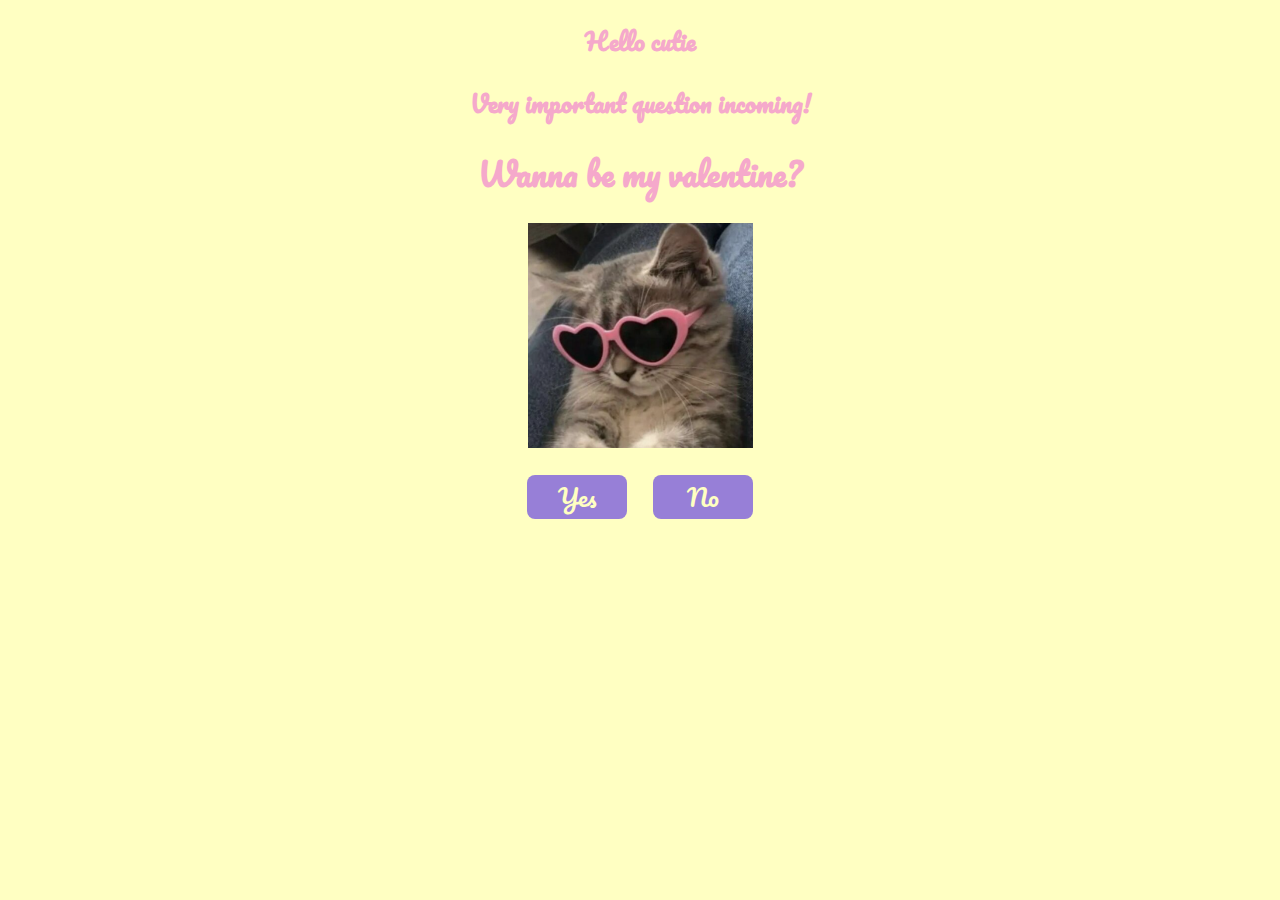
<file: index.html>
<!DOCTYPE html>
<html lang="en">
<head>
    <meta charset="UTF-8">
    <meta name="viewport" content="width=device-width, initial-scale=1.0">

    <link rel="preconnect" href="https://fonts.googleapis.com"> 
    <link rel="preconnect" href="https://fonts.gstatic.com" crossorigin>
    <link rel="stylesheet" href="https://fonts.googleapis.com/css2?family=Pacifico">

    <link rel="stylesheet" href="style.css">
    <script src="script.js"></script>

    <title>Important question!!!</title>
</head>

<body>
    <div class="question">
        <h2>Hello cutie</h2>
        <h2>Very important question incoming!</h2>
        <h1>Wanna be my valentine?</h1>
    </div>

    <div class="cat">
        <img src="cool_cat.png" alt="Cool Cat">
    </div>

    <div class="buttons">
        <a href="yes.html">
            <button id="yes-btn" 
                onmouseover="SetCatImg('happy_cat.png', 'Happy Cat')"
                onmouseleave="SetCatImg('cool_cat.png', 'Cool Cat')">Yes</button>
        </a>
        <button id="no-btn" 
                onmouseover="SetCatImg('sad_cat.png', 'Sad Cat')"
                onmouseleave="SetCatImg('cool_cat.png', 'Cool Cat')"
                onclick="DisableNoBtn()">No</button>
    </div>

    <div class="wrong-answer" hidden>
        <h1>Wrong answer! >:(</h1>
    </div>
</body>
</html>
</file>
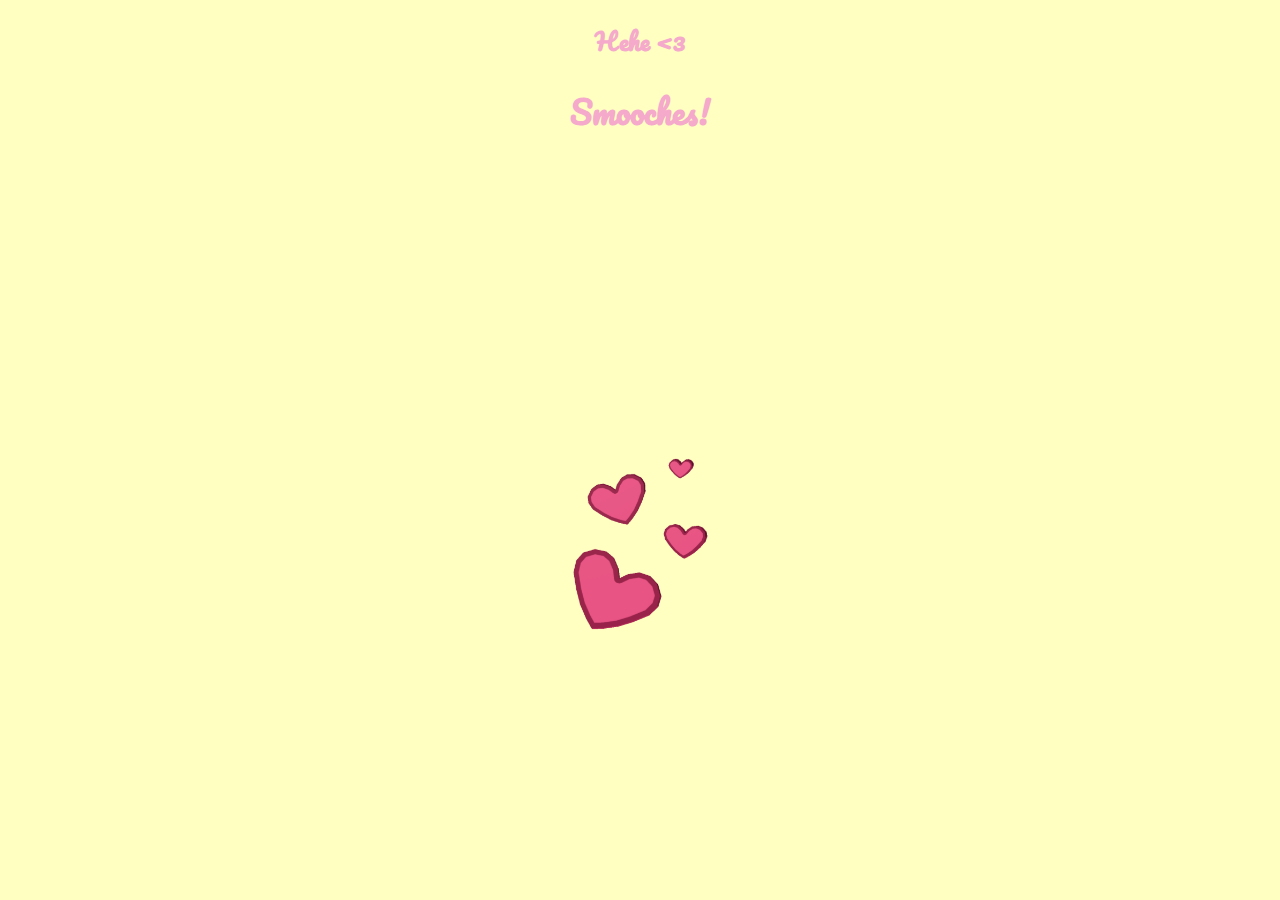
<file: yes.html>
<!DOCTYPE html>
<html lang="en">
<head>
    <meta charset="UTF-8">
    <meta name="viewport" content="width=device-width, initial-scale=1.0">

    <link rel="preconnect" href="https://fonts.googleapis.com"> 
    <link rel="preconnect" href="https://fonts.gstatic.com" crossorigin>
    <link rel="stylesheet" href="https://fonts.googleapis.com/css2?family=Pacifico">

    <link rel="stylesheet" href="yes.css">

    <title>Yey!!!</title>
</head>
<body>
    <div class="message">
        <h2>Hehe <3</h2>
        <h1>Smooches!</h1>
    </div>

    <div class="cat-kiss">
        <iframe src="https://giphy.com/embed/MDJ9IbxxvDUQM"
                width="480" height="270" frameBorder="0" class="giphy-embed"></iframe>
    </div>
    
    <div class="hearts">
        <img src="hearts.png" alt="Hearts">
    </div>
</body>
</html>
</file>
<file: style.css>
* {
    font-family: "Pacifico";
}

body {
    background-color: #ffffc2;
}

h1 {
    color: #f5a9cb;
}

h2 {
    color: #f5a9cb;
}

.question, .wrong-answer {
    text-align: center;
}

.cat, .buttons {
    display: flex;
    justify-content: center;
    align-items: center;
}

.cat img {
    height: 225px;
    width: 225px;
}

#yes-btn, #no-btn {
    background-color: #977fd7;
    border: none;
    border-radius: 8px;
    color: #ffffc2;
    cursor: pointer;
    font-size: 150%;
    margin: 3vh 1vw;
    width: 100px;
}

#yes-btn:focus, #no-btn:focus {
    outline: none;
}

a #yes-btn:hover, #no-btn:hover {
    background-color: #7865a9;
}
</file>
<file: yes.css>
* {
    font-family: "Pacifico";
}

body {
    background-color: #ffffc2;
}

h1 {
    color: #f5a9cb;
}

h2 {
    color: #f5a9cb;
}

.message {
    text-align: center;
}

.cat-kiss, .hearts {
    display: flex;
    justify-content: center;
    align-items: center;
}

.hearts img {
    height: 225px;
    width: 225px;
}
</file>
